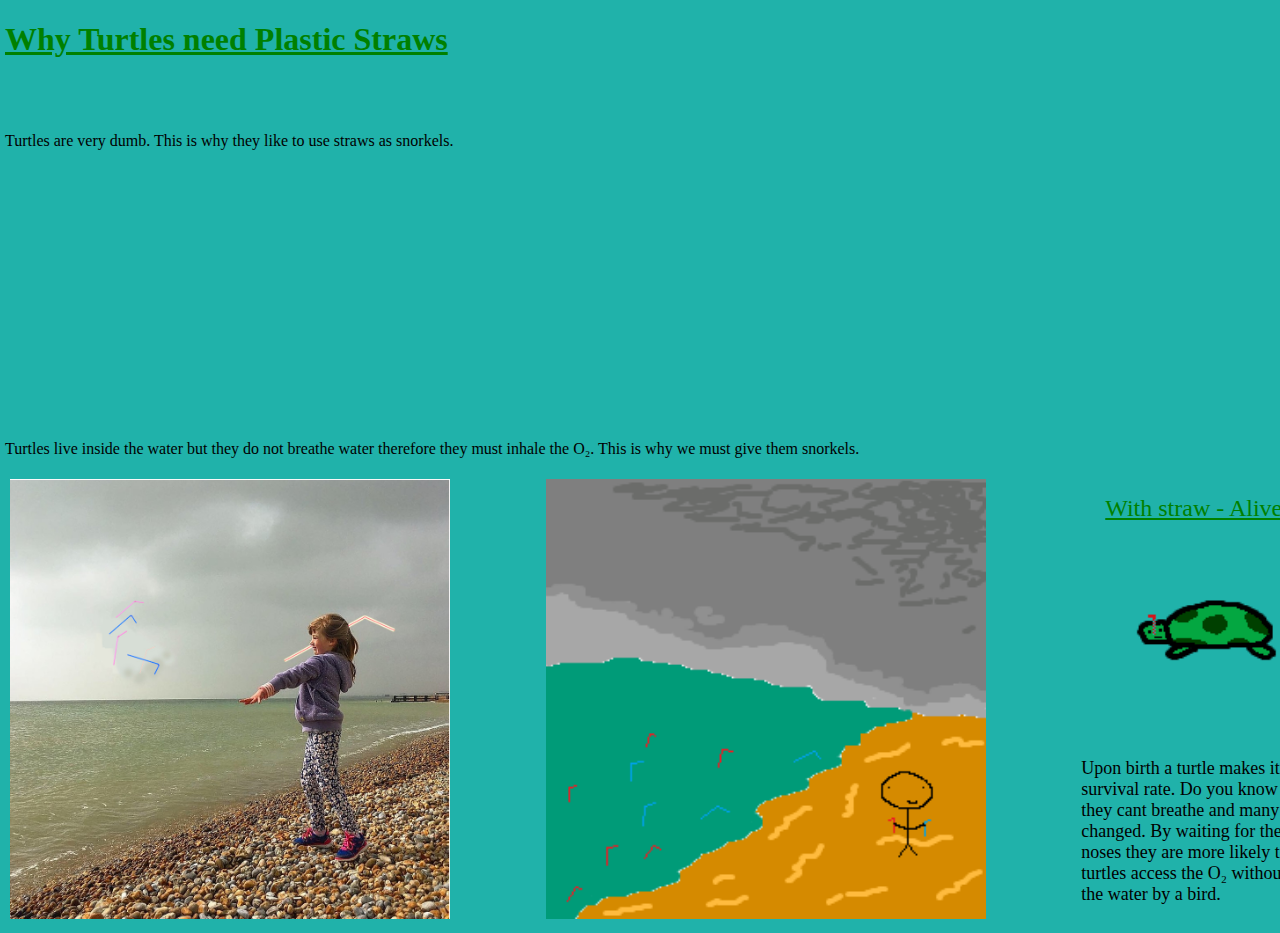
<file: index.html>
<!DOCTYPE html>

<head>
	<!-- <meta http-equiv = "refresh" content = "2; url = https://en.wikipedia.org/wiki/Drinking_straw" /> -->
	<link rel="icon" type="image/png" href="turtle with straw_icon.png">
	<style>
* {
  box-sizing: border-box;
}

.column {
  float: left;
  width: 29%;
  padding: 5px;
  max-width: 1847px;
}

/* Clearfix (clear floats) */
.row::after {
  content: "";
  clear: both;
  display: table;
}
</style>

	<title>Turtles like Plastic Straws</title>
	
	<style type="text/css">

		body{ margin:5px }
		div#middle{ min-width: 1847px; } <!-- 1847px --//>
		div#straw{ min-width: 550%;}
		div#else{ min-width: 1005px; }



	</style>


</head>

<! Hello.

I made this website for school work over the Coronavirus break. You can see the Files and images at https://github.com/GrandpaBenjamin/StrawsForTurtles. I drew both the turtles and the plastic straw beach. I also edited the image of the child throwing the straws into the ocean.

:)

-Thom


>



<body style="background-color:lightseagreen;">

	
	<h1><font color="Green"><u><bold>Why Turtles need Plastic Straws</bold></u></font></h1>
	<br>
<div>
	


</div>
	<br>
<div id="middle">
	<p><font>Turtles are very dumb. This is why they like to use straws as snorkels.</font></p>
	<marquee scrollamount="15"><img src="turtle with straw.png", height="250", width="371"></marquee>
	</a>
	<p>Turtles live inside the water but they do not breathe water therefore they must inhale the O₂. This is why we must give them snorkels.</p> 
	<div class="row">
		<div id="else">
			<div class="column">
				<img src="straw throwing.jpg", height="440", width="440">
			</div>
			<div class="column">
				<img src="straw beach.png", height="440", width="440">
			</div>
		</div>
		<div class="column", id="straw">
			<p><font size="5" color="Green"><bold>&emsp;<u>With straw - Alive</u> &emsp; &emsp; &emsp; &ensp;<u>Without Straw - Dead</bold></u></font></p>
			<img src="turtle with straw.png", width="296", height="200">
			<img src="turtle without straw.png", width="200", height="170">
			<p><font size="4">Upon birth a turtle makes its way towards the ocean only to have a 1% survival rate. Do you know why? Its because when they enter the water they cant breathe and many drown. This astonishing figure can be changed. By waiting for the eggs to hatch and putting straws inside their noses they are more likely to survive. This new appendage lets the turtles access the O₂ without running the risk of getting snatched out of the water by a bird.</font></p>
		</div>
	</div>
	
	
</div>

</body>
</file>
